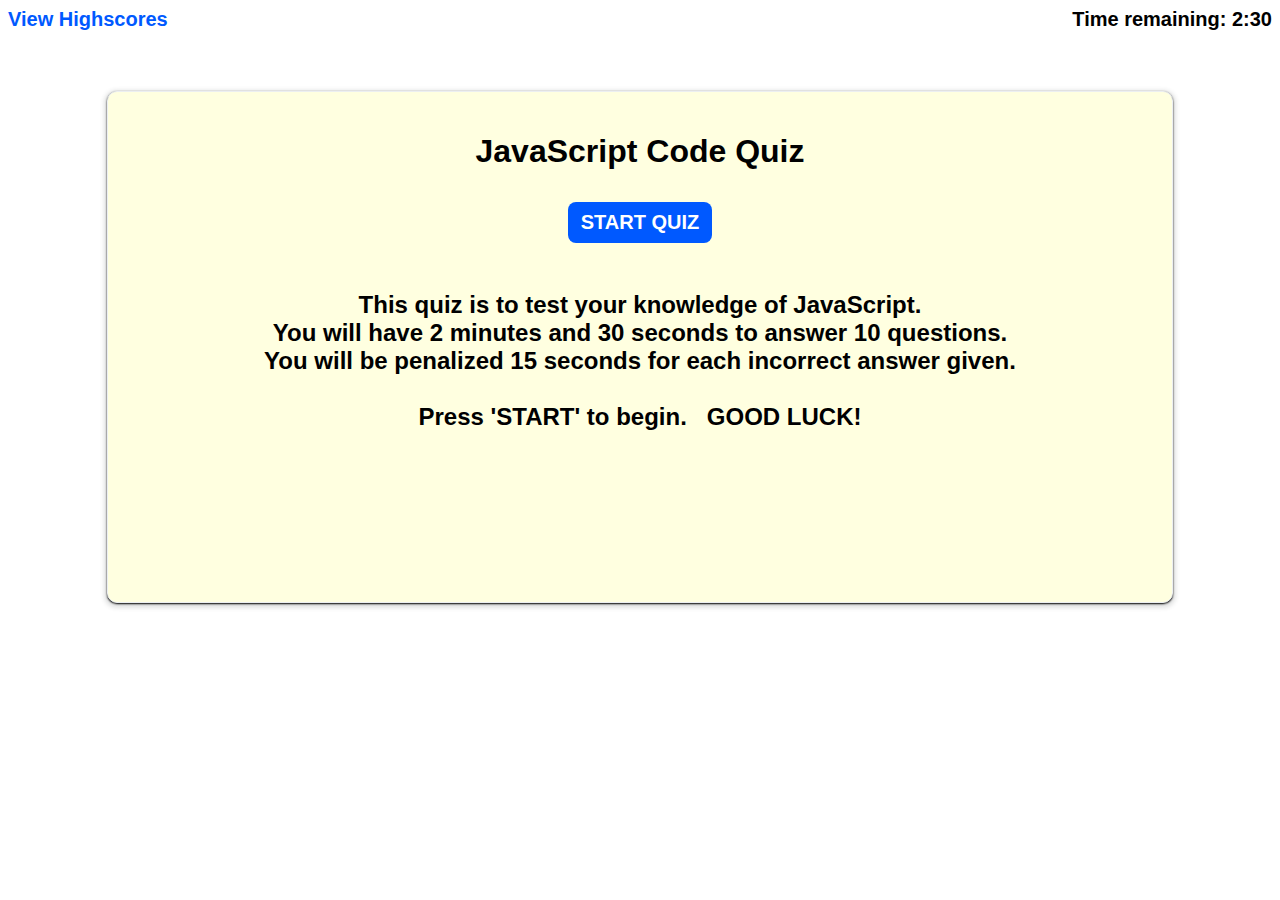
<file: index.html>
<!DOCTYPE html>
<html lang="en">

<head>
    <meta charset="UTF-8">
    <meta http-equiv="X-UA-Compatible" content="IE=edge">
    <meta name="viewport" content="width=device-width, initial-scale=1.0">
    <link rel="stylesheet" href="./assets/css/style.css" />
    <title>Code Quiz</title>
</head>

<body>
    <div id="statusBar">
        <section id="highScores"><a href="./highscores.html">View Highscores</a></section>
        <section id="time"></section>
    </div>
    <div class="card">
        <h1>JavaScript Code Quiz</h1>
        <div id="startBtnBox"><button id="startBtn"></button></div>
        <h2 id="questionField"></h2>
        <ol id="answers" type="A">
            <li>
                <button id="answer1"></button>
            </li>
            <li>
                <button id="answer2"></button>
            </li>
            <li>
                <button id="answer3"></button>
            </li>
            <li>
                <button id="answer4"></button>
            </li>
        </ol>
        <div>
            <p id="result"></p>
        </div>
        <form>
            <label id="initials-label" for="enter-initials">Enter Initials:</label>
            <input type="text" maxlength="3" name="enter-initials" placeholder="initials" id="initials" />
            <button id="submit"></button>
        </form>
        <script src="./assets/js/script.js"></script>
    </div>
</body>

</html>
</file>
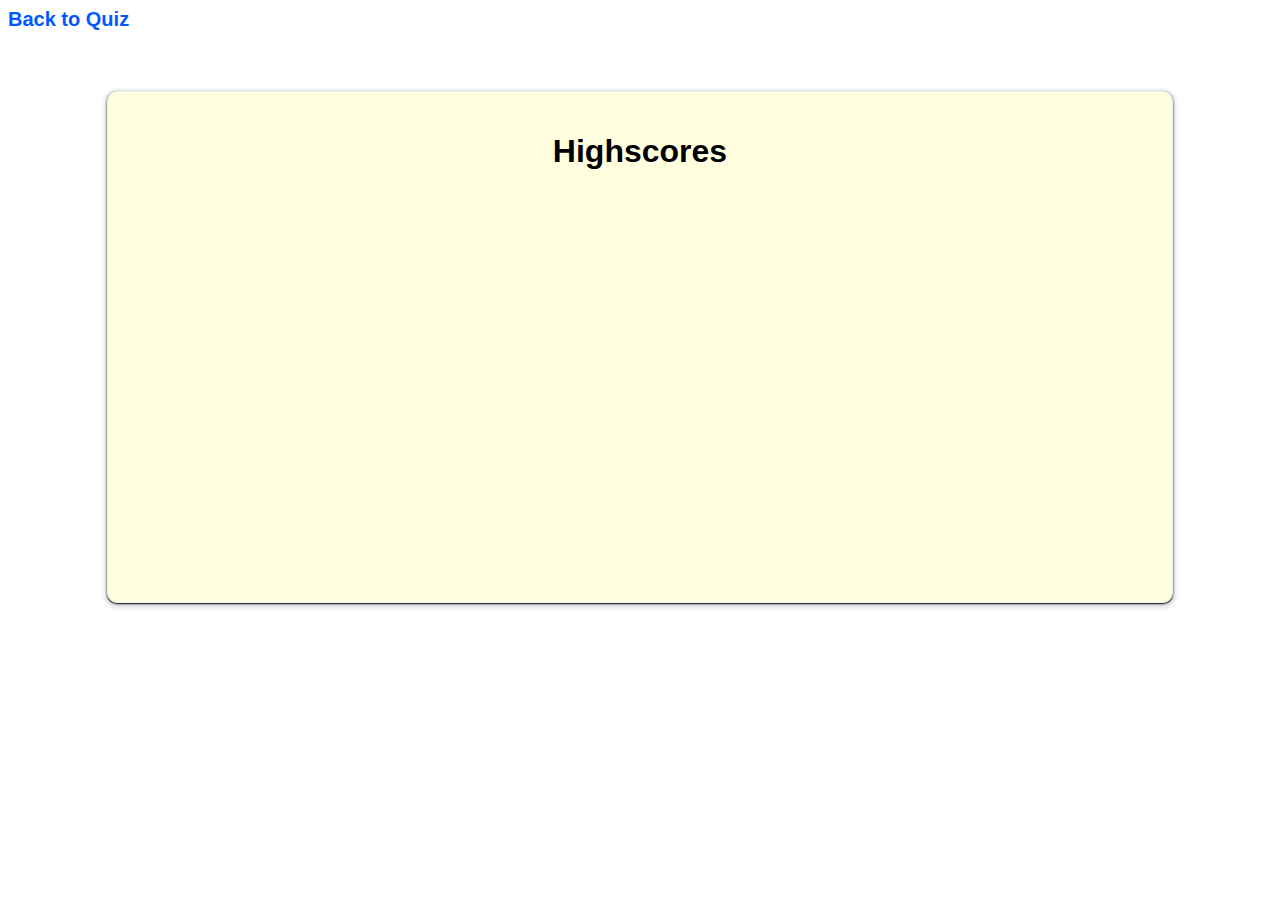
<file: highscores.html>
<!DOCTYPE html>
<html lang="en">

<head>
    <meta charset="UTF-8">
    <meta http-equiv="X-UA-Compatible" content="IE=edge">
    <meta name="viewport" content="width=device-width, initial-scale=1.0">
    <link rel="stylesheet" href="./assets/css/style.css" />
    <title>Code Quiz - High Scores</title>
</head>

<body>
    <div id="statusBar">
        <section id="highScores"><a href="./index.html">Back to Quiz</a></section>
        <section id="time"></section>
    </div>
    <div class="card">
        <h1>Highscores</h1>
        <ol id="score-list" type="1">

        </ol>
        <script src="./assets/js/script2.js"></script>
    </div>
</body>

</html>
</file>
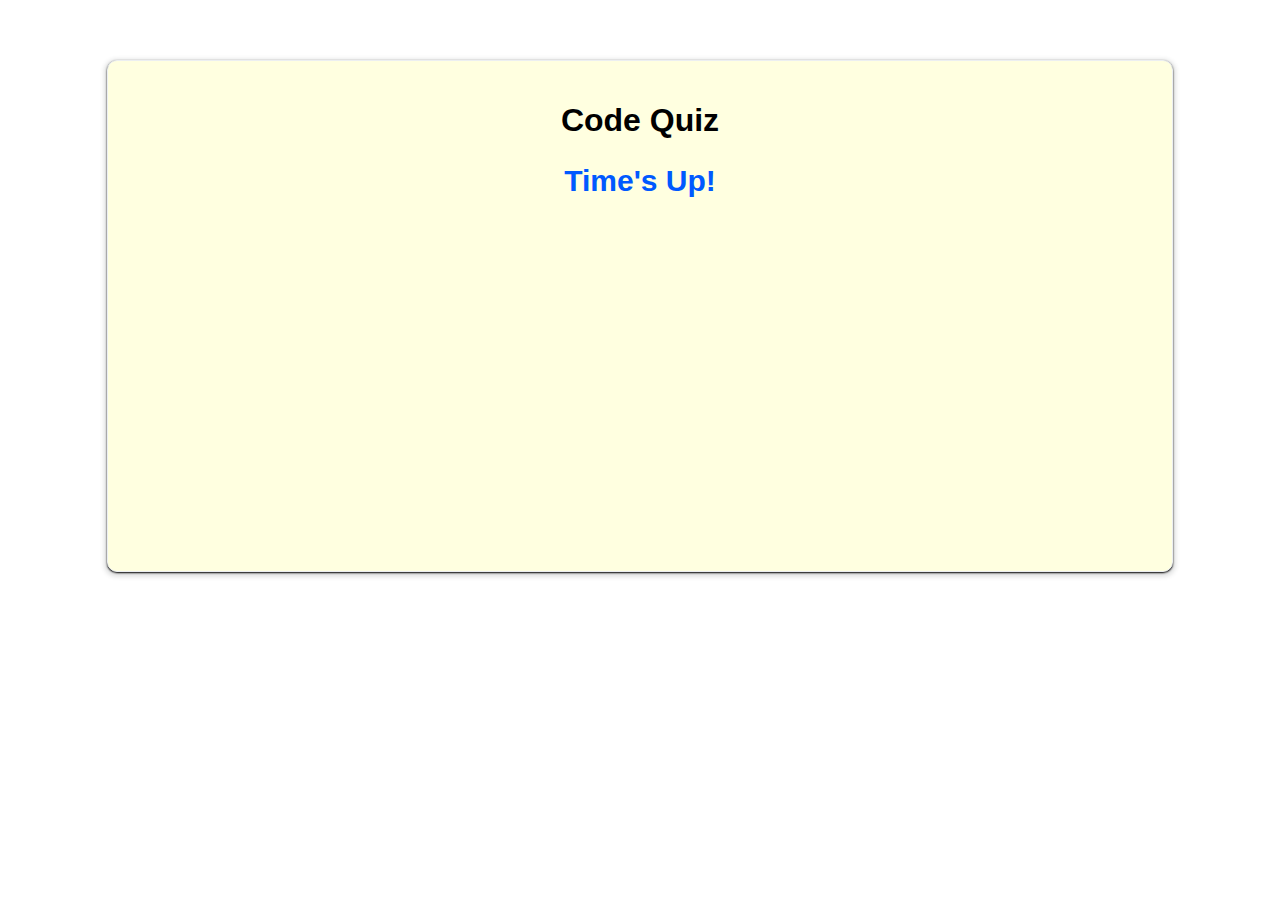
<file: timesup.html>
<!DOCTYPE html>
<html lang="en">
<head>
    <meta charset="UTF-8">
    <meta http-equiv="X-UA-Compatible" content="IE=edge">
    <meta name="viewport" content="width=device-width, initial-scale=1.0">
    <link rel="stylesheet" href="./assets/css/style.css" />
    <title>Code Quiz</title>
</head>
<body>
    <div class="card">
        <h1>Code Quiz</h1>
        <h2 id="complete">Time's Up!</h2>
</div>
</body>
</html>
</file>
<file: assets/css/style.css>
* {
    font-family: Arial, Helvetica, sans-serif;
}

h1 {
    text-align: center;
}

ol {
    font-weight: bold;
}

li::before {
    content: "";
    margin-left: 10px;
}

#statusBar {
    display: flex;
    justify-content: space-between;
}

form {
    display: flex;
    flex-wrap: wrap;
    justify-content: center;
}

#initials-label {
    margin: 5px;
    padding-top: 10px;
    font-size: 20px;
}

#highScores {
    min-width: 150px;
    font-weight: bold;
    font-size: 20px;
}

#highScores a {
    color: rgb(0, 89, 255);
    text-decoration: none;
}

#time {
    min-width: 200px;
    text-align: right;
    font-weight: bold;
    font-size: 20px;
}

#result {
    color: rgb(0, 89, 255);
    text-align: center;
    font-weight: bold;
    font-size: 30px;
}

#complete {
    color: rgb(0, 89, 255);
    text-align: center;
    font-weight: bold;
    font-size: 30px;
}

#startBtn {
    font-weight: bold;
}

#startBtnBox {
    display: flex;
    justify-content: center;
}

#questionField {
    text-align: center;
}

#initials {
    width: 200px;
    padding: 5px 10px;
    margin: 5px;
    box-sizing: border-box;
    font-size: 20px;
}

#submit {
    margin: 5px;
    font-size: 20px;
    cursor: pointer;
}

#score-list {
    display: inline-block;
    align-items: center;
}

#score-list li {
    min-width: 200px;
    margin: 20px;
    padding-right: 45px;
    font-size: 30px;
}

li button,
#startBtn {
    background-color: rgb(0, 89, 255);
    border-style: none;
    border-radius: 8px;
    color: white;
    cursor: pointer;
    font-size: 20px;
    line-height: 15px;
    max-width: fit-content;
    padding: 13px;
    text-align: center;
    margin-top: 10px;
}

.card {
    display: block;
    background-color: #FFFFE0;
    border: 1px solid #eceff1;
    border-radius: 10px;
    box-shadow: black 0 1px 2px 0,
        rgba(60, 64, 67, 0.15) 0 2px 4px 3px;
    margin: 60px auto;
    padding: 20px;
    width: 80vw;
    height: 470px;
}

@media screen and (max-width: 992px) {

    body {
        background-color: #FFFFE0;
    }

    .card {
        background-color: #FFFFE0;
        border: none;
        border-radius: none;
        box-shadow: none;
    }
}
</file>
